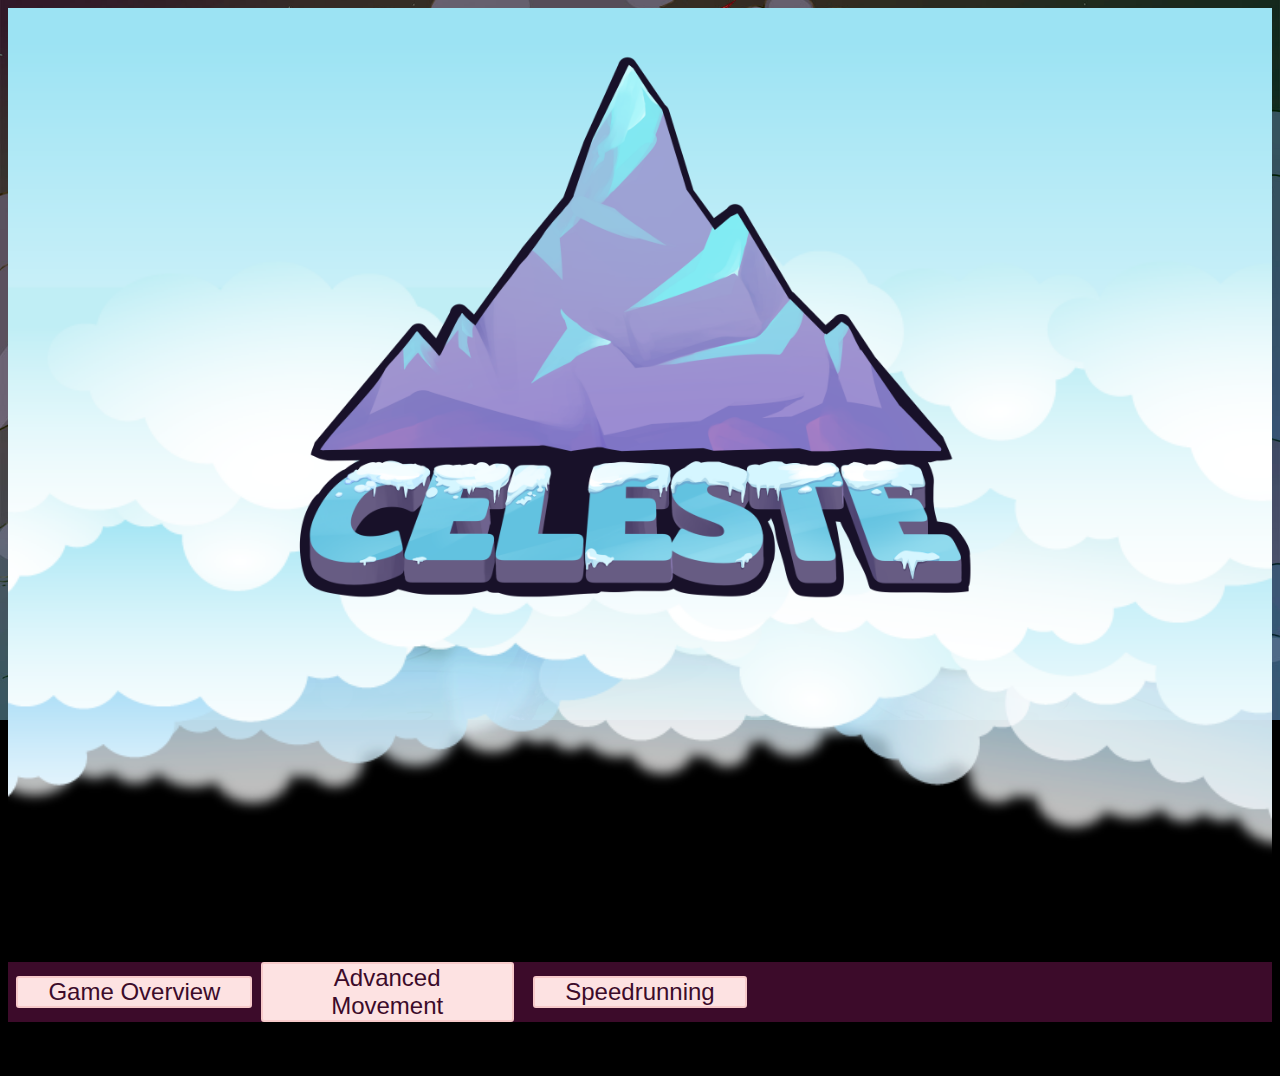
<file: index.html>
<!DOCTYPE html>
<html lang="en">
<head>
    <meta charset="UTF-8">
    <meta name="viewport" content="width=device-width, initial-scale=1.0">
    <title>Celeste</title>
    <link rel="stylesheet" href="index.css">
</head>
<body>
    <img class="logo" src="images/CelesteLogo.png" alt="logo">
    <nav>
        <ul>
            
            <li>
                <a href="spoiler.html">Game Overview</a>
            </li>
            <li>
                <a href="advanced.html">Advanced Movement</a>
            </li>
            <li>
                <a href="speed.html">Speedrunning</a>
            </li>
            
            
        </ul>
    </nav>

    <h2></h2>
    <p>hej och välkommen</p>
</body>
</html>
</file>
<file: index.css>
body {
    font-family:  Georgia, 'Times New Roman', Times, serif;
    background: url(images/madeline.png);
    background-color: black;
    background-repeat: no-repeat;
    background-size: 100%;
    background-attachment: fixed;
}

h1, h2, h3 {
    font-family: Verdana, Geneva, Tahoma, sans-serif;
}

h1 {
    text-align: center;
}



nav {
    width:100%;
    height: 60px;
    background-color:  #3c0b2a;
    margin: 0px;
    position: sticky;
    top: 0;

}

nav ul {
	margin: auto;
	padding: 0px;
    text-align: center;
    height: inherit;
    display: grid;
    grid-template-columns: repeat(5, 1fr);
    align-items: center;
    justify-items: center;
    
}

nav ul li {
    list-style: none;
    display: inline-block;
    padding: 0px 30px;
    background-color: #fde2e2;
    border-radius: 3px;
    border: solid #f7caca 2px;
    
}
nav ul li:hover{
    box-shadow: 0px 10px 25px 7px #ffefef;
    position: relative;
    bottom: 5px;

}

nav ul li a {
    font-family: Verdana, Geneva, Tahoma, sans-serif;
    font-size: 24px;
    text-decoration: none;
    color: #3c0b2a;
    

}

.logo {
    background-image: url(images/cloud-cover-flipped.png);
    background-repeat: no-repeat;
    background-size: 100%;
    padding: 0 20% 300px;
    width: 60%;
}
</file>
